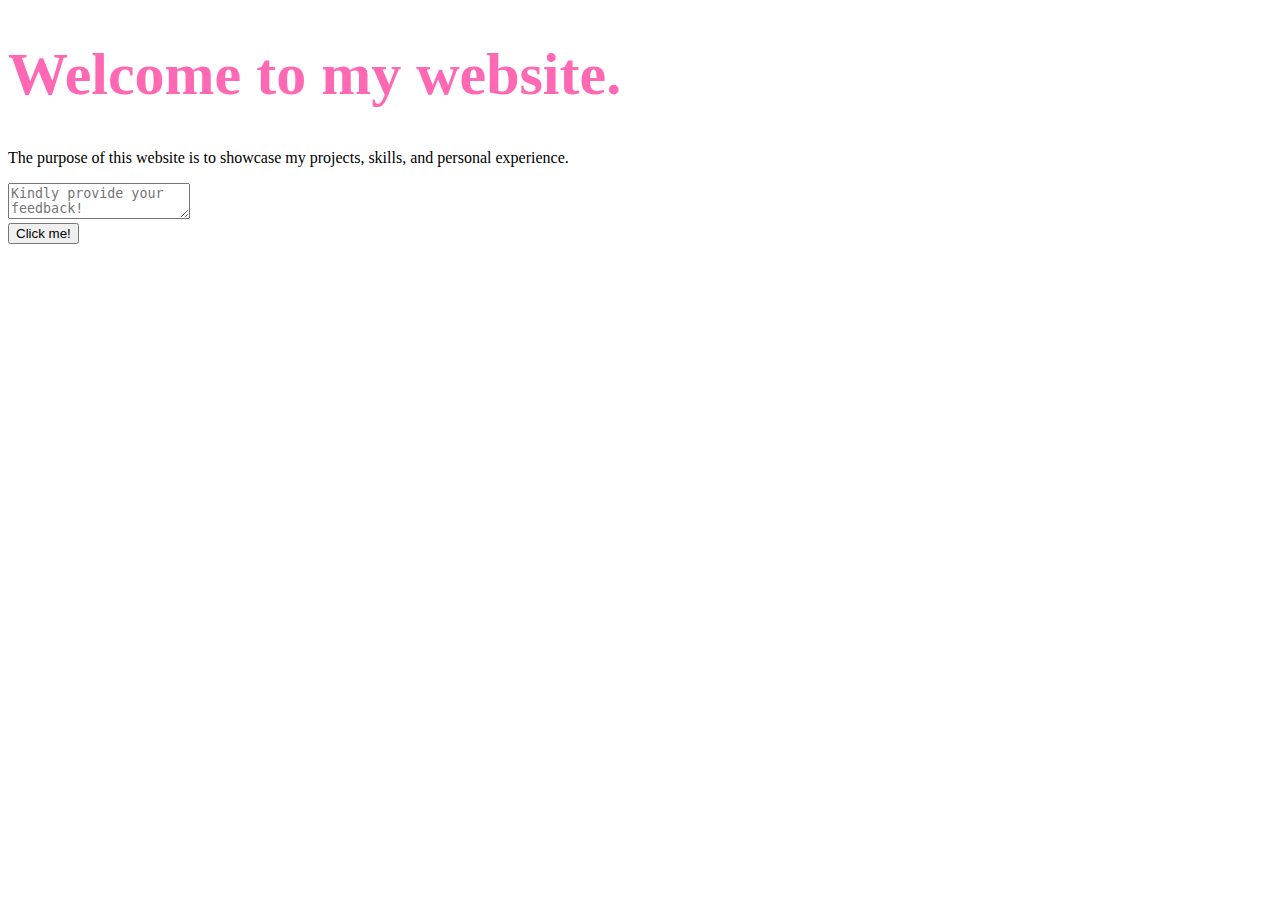
<file: index.html>
<!DOCTYPE html>
<!DOCTYPE html>
<html lang="en">
<head>
    <meta charset="UTF-8">
    <meta name="viewport" content="width=device-width, initial-scale=1.0">
    <title>otylianguyen</title>
</head>
<body>
    <h1 
        style="
            color: hotpink; 
            font-family: 'Times New Roman', Times, serif; 
            font-size: 60px;
        "
    >
    Welcome to my website.
</h1>
    <p>The purpose of this website is to showcase my projects, skills, and personal experience.</p>
    <p></p>
    <textarea placeholder="Kindly provide your feedback!"></textarea>
    <br />
    <button>Click me!</button>
</body>
</html>
</file>
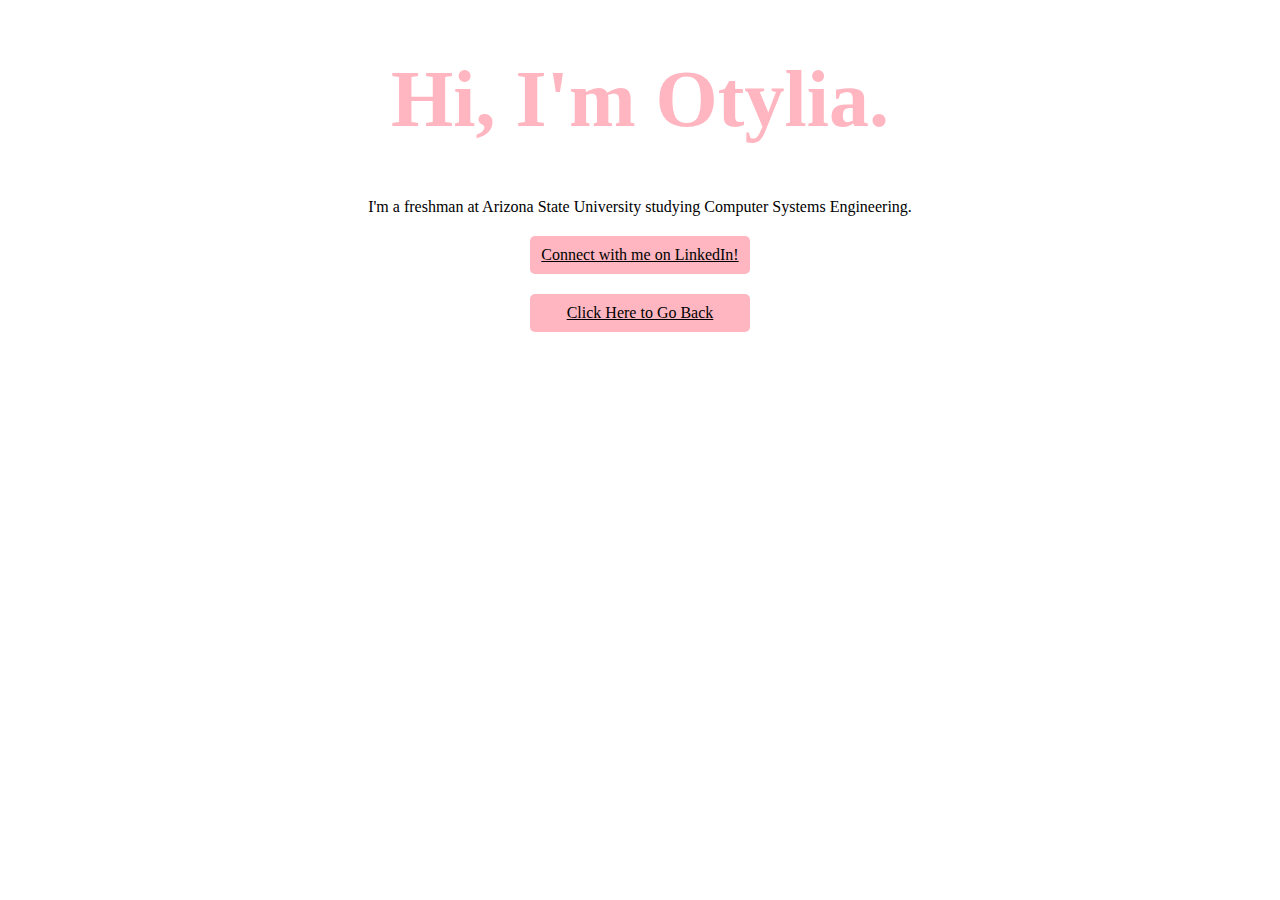
<file: aboutme.html>
<!DOCTYPE html>
<html lang="en">
<head>
    <meta charset="UTF-8">
    <meta name="viewport" content="width=device-width, initial-scale=1.0">
    <title>Document</title>
    <link rel="stylesheet" href="style.css">
</head>
<body>
    <header>
        <h1>Hi, I'm Otylia.</h1>
    </header>
    <p> I'm a freshman at Arizona State University studying Computer Systems Engineering.</p>
    <a href="https://www.linkedin.com/in/otylianguyen/" class="btn" target="_blank">
        Connect with me on LinkedIn!</a>
    <a href="index.html" class="btn">Click Here to Go Back</a>
</body>
</html>
</file>
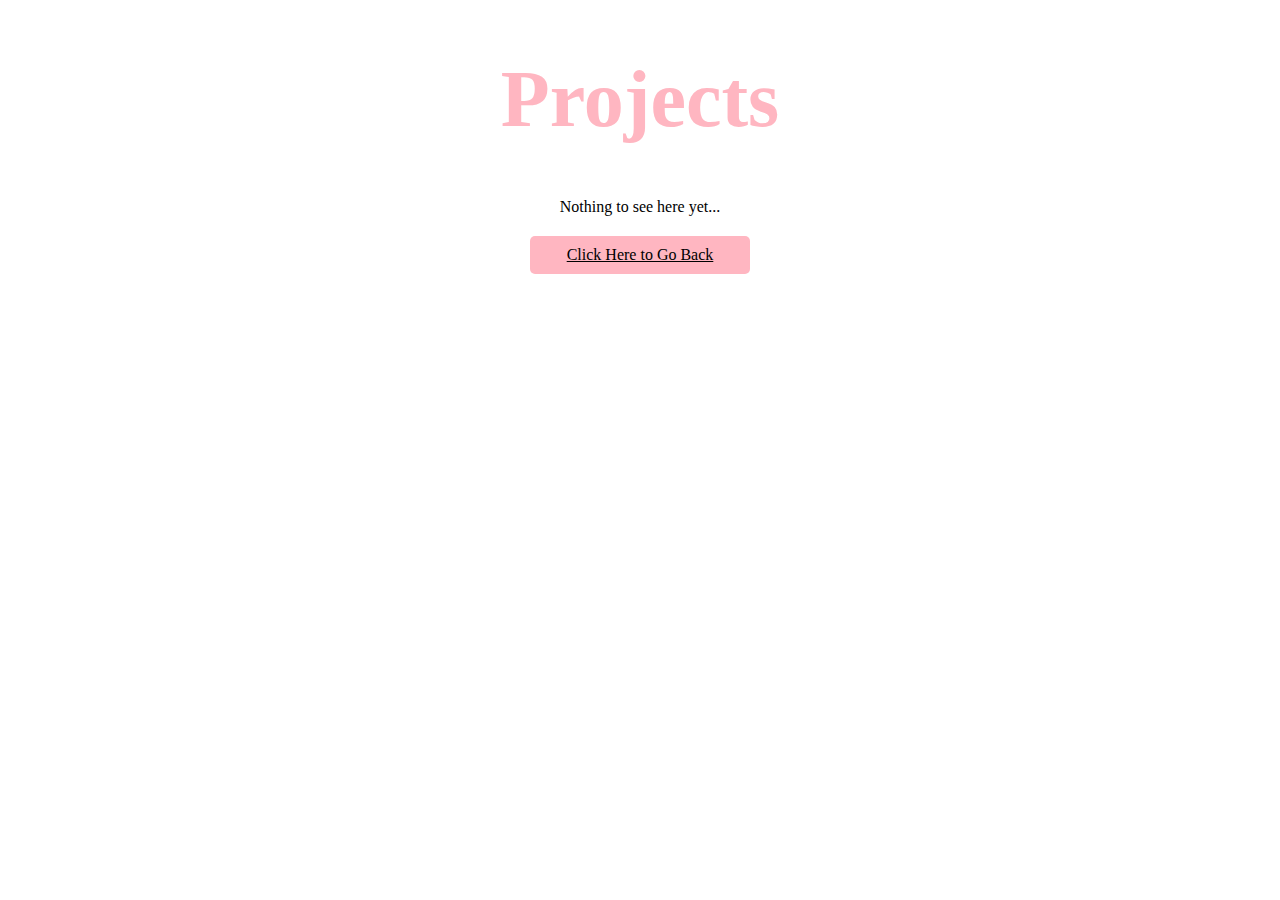
<file: projects.html>
<!DOCTYPE html>
<html lang="en">
    <head>
        <meta charset="UTF-8">
        <meta name="viewport" content="width=device-width, initial-scale=1.0">
        <title>My Projects</title>
        <link rel="stylesheet" href="style.css">
    </head>
    <header>
        <h1>Projects</h1>
    </header>
    <body>
        <p>Nothing to see here yet...</p>
        <a href="index.html" class="btn">Click Here to Go Back</a>
    </body>
    </html>
</html>
</file>
<file: style.css>
body {
    background-color: white;
}

header {

    font-size: 40px;
    text-align: center;
    color:lightpink
}

p {
    text-align: center;
    margin-bottom: 20px;
}

.btn {

    display: block;
    width: 200px;
    text-align: center;
    padding: 10px 10px;
    background-color: lightpink;
    color: black;
    border-radius: 5px;
    margin: 20px auto;

}

.btn:hover{
    background-color: lightblue;
    color:ivory;
}

p {
    text-align: center;
}
</file>
